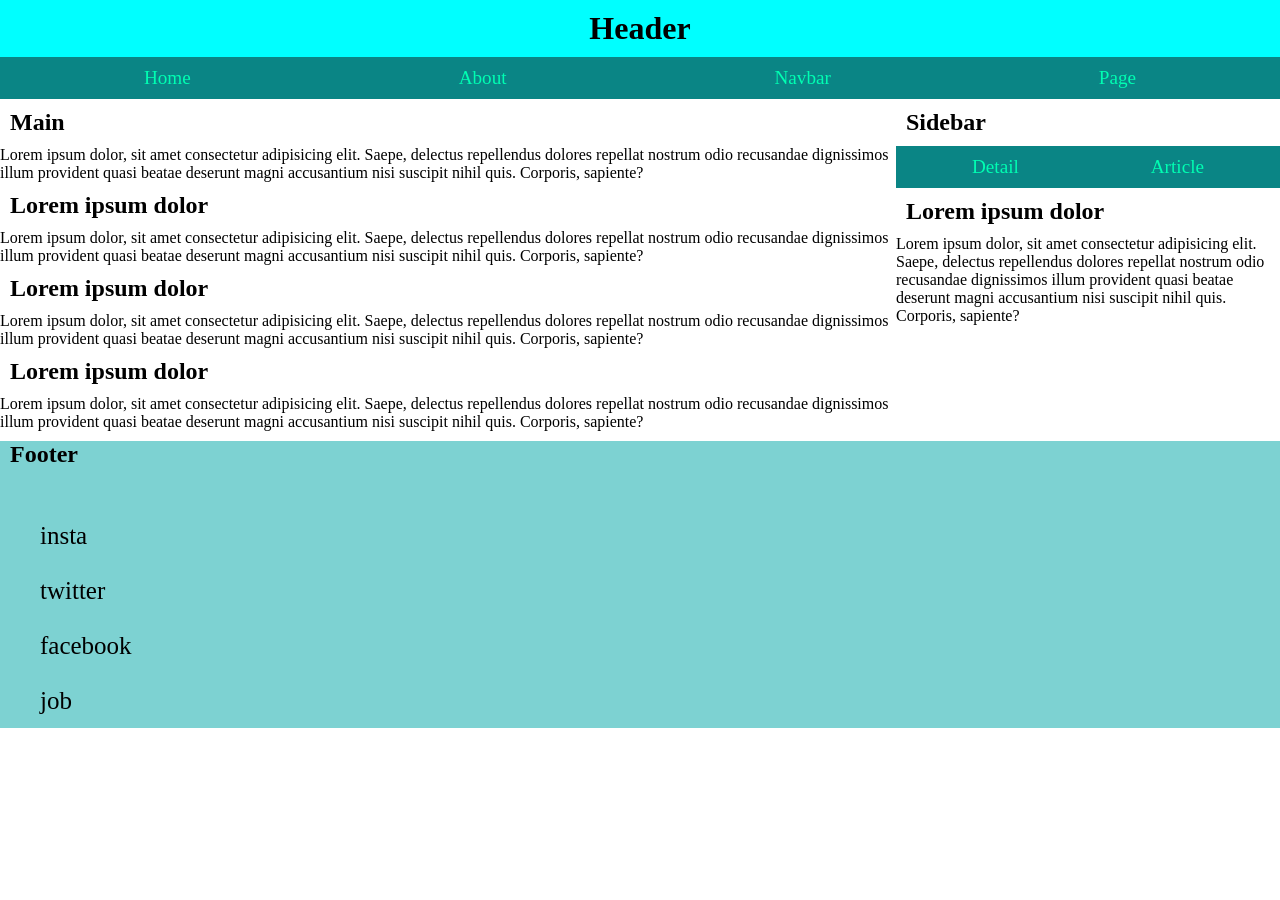
<file: index.html>
<!DOCTYPE html>
<html lang="en">
  <head>
    <meta charset="UTF-8" />
    <meta name="viewport" content="width=device-width, initial-scale=1.0" />
    <title>Document</title>
    <link rel="stylesheet" href="style.css" />
  </head>
  <body>
    <header>
      <h1>Header</h1>
    </header>
    <nav> 
      <ul>
        <li>Home</li>
        <li>About</li>
        <li>Navbar</li>
        <li>page</li>
      </ul>
    </nav>
    <main>
      <section class="home">
        <article>
          <h2><strong>Main</strong></h2>
          <p>
            Lorem ipsum dolor, sit amet consectetur adipisicing elit. Saepe,
            delectus repellendus dolores repellat nostrum odio recusandae
            dignissimos illum provident quasi beatae deserunt magni accusantium
            nisi suscipit nihil quis. Corporis, sapiente?
          </p>
        </article>

        <article>
          <h2>Lorem ipsum dolor</h2>
          <p>
            Lorem ipsum dolor, sit amet consectetur adipisicing elit. Saepe,
            delectus repellendus dolores repellat nostrum odio recusandae
            dignissimos illum provident quasi beatae deserunt magni accusantium
            nisi suscipit nihil quis. Corporis, sapiente?
          </p>
        </article>

        <article>
          <h2>Lorem ipsum dolor</h2>
          <p>
            Lorem ipsum dolor, sit amet consectetur adipisicing elit. Saepe,
            delectus repellendus dolores repellat nostrum odio recusandae
            dignissimos illum provident quasi beatae deserunt magni accusantium
            nisi suscipit nihil quis. Corporis, sapiente?
          </p>
        </article>

        <article>
          <h2>Lorem ipsum dolor</h2>
          <p>
            Lorem ipsum dolor, sit amet consectetur adipisicing elit. Saepe,
            delectus repellendus dolores repellat nostrum odio recusandae
            dignissimos illum provident quasi beatae deserunt magni accusantium
            nisi suscipit nihil quis. Corporis, sapiente?
          </p>
        </article>
      </section>
      <aside class="side">
        <article>
          <h2>Sidebar</h2>
          <nav>
            <ul>
              <li>detail</li>
              <li>article</li>
            </ul>
          </nav>
        </article>

        <article>
          <h2>Lorem ipsum dolor</h2>
          <p>
            Lorem ipsum dolor, sit amet consectetur adipisicing elit. Saepe,
            delectus repellendus dolores repellat nostrum odio recusandae
            dignissimos illum provident quasi beatae deserunt magni accusantium
            nisi suscipit nihil quis. Corporis, sapiente?
          </p>
        </article>
      </aside>
    </main>
    <footer>
        <h2>Footer</h2>
        <ol>
            <li>insta</li>
            <li>twitter</li>
            <li>facebook</li>
            <li>job</li>
        </ol>
    </footer>
  </body>
</html>
</file>
<file: style.css>
* {
    box-sizing: border-box;
    margin: 0px;
    padding: 0px;
}

h1 {
    background-color: aqua;
    padding: 10px;
    text-align: center;
    text-transform: capitalize;
}

ul {
    list-style: none;
    display: flex;
    justify-content: space-around;
    padding: 10px;
    text-transform: capitalize;
    font-size: larger;
    color: rgb(0, 254, 178);
    background-color: rgb(10, 133, 133);
}
main{
    display: flex;

}
.home{
    width: 70%;
}
aside{
    float: right;
    width: 30%;
}
h2{
    margin: 10px;
}
footer{
    width: 100%;
    background-color: rgb(125, 210, 210);
}
ol{
    margin: 40px;
    list-style: none;
    line-height: 55px;
    font-size: 25px;
}
</file>
<file: sementic.css>
* {
    box-sizing: border-box;
    margin: 0px;
    padding: 0px;
}

h1 {
    background-color: aqua;
    padding: 10px;
    text-align: center;
    text-transform: capitalize;
}

ul {
    list-style: none;
    display: flex;
    justify-content: space-around;
    padding: 10px;
    text-transform: capitalize;
    font-size: larger;
    color: rgb(0, 254, 178);
    background-color: rgb(10, 133, 133);
}
main{
    display: flex;

}
.home{
    width: 70%;
}
aside{
    float: right;
    width: 30%;
}
h2{
    margin: 10px;
}
footer{
    width: 100%;
    background-color: rgb(125, 210, 210);
}
ol{
    margin: 40px;
    list-style: none;
    line-height: 55px;
    font-size: 25px;
}
</file>
